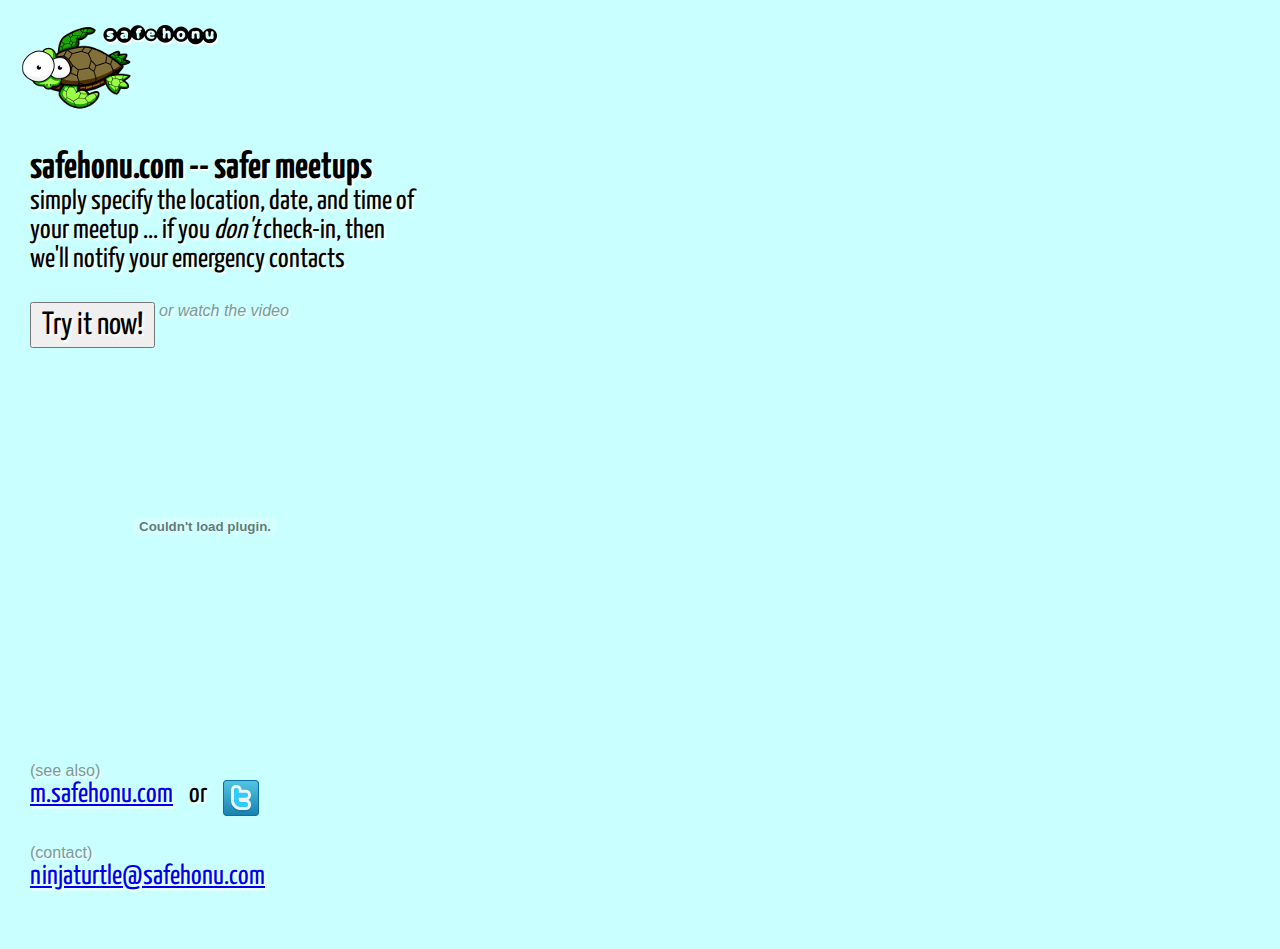
<file: index.html>
<html>
	<head>
		<meta http-equiv="Content-Type" content="text/html; charset=UTF-8"/>
		<title>safehonu.com -- safer meetups</title>
		<link href="css/common.css" rel="stylesheet" type="text/css">
	</head>
	<body>
		<div>
			<img src="img/safehonu.png" alt="safehonu.com -- safer meetups"/>
			<div>
				<p/>
				<span class="lg"><strong>safehonu.com -- safer meetups</strong></span><br/>
				simply specify the location, date, and time of your meetup ...  if you <em>don't</em> check-in, then we'll notify your emergency contacts 
				<p/>
				<input id="try" type="button" value=" Try it now! "></input>
				<span class="sm"><em>or watch the video</em></span>
				<p/>
				<object width="350" height="300">
					<param name="movie" value="http://www.youtube.com/v/Us956OhXF_w" />
					<param name="allowFullScreen" value="true" />
					<param name="allowscriptaccess" value="always" />
					<embed src="http://www.youtube.com/v/Us956OhXF_w" type="application/x-shockwave-flash" allowscriptaccess="always" allowfullscreen="true" width="350" height="300"></embed>
				</object>
				<p/><br/><br/>
				<span class="sm">(see also)</span><br/>
				<span>
					<a href="http://m.safehonu.com">m.safehonu.com</a>
					&nbsp;&nbsp;&nbsp;or&nbsp;&nbsp;&nbsp;
					<a href="http://www.twitter.com/safehonu"><img src="img/twitter.png" alt="follow safehonu.com on twitter"/></a>
				</span>
				<p/>
				<span class="sm">(contact)</span><br/>
				<a href="mailto:ninjaturtle@safehonu.com">ninjaturtle@safehonu.com</a>
			</div>
		</div>
		<script src="js/jquery-1.4.2.js" type="text/javascript"></script>
		<script src="js/landing.js" type="text/javascript"></script>
		<script type="text/javascript">
			var _gaq = _gaq || [];
			_gaq.push(['_setAccount', 'UA-860432-4']);
			_gaq.push(['_setDomainName', '.safehonu.com']);
			_gaq.push(['_trackPageview']);
			(function() {
				var ga = document.createElement('script'); ga.type = 'text/javascript'; ga.async = true;
				ga.src = ('https:' == document.location.protocol ? 'https://ssl' : 'http://www') + '.google-analytics.com/ga.js';
				var s = document.getElementsByTagName('script')[0]; s.parentNode.insertBefore(ga, s);
			})();
		</script>
	</body>
</html>
</file>
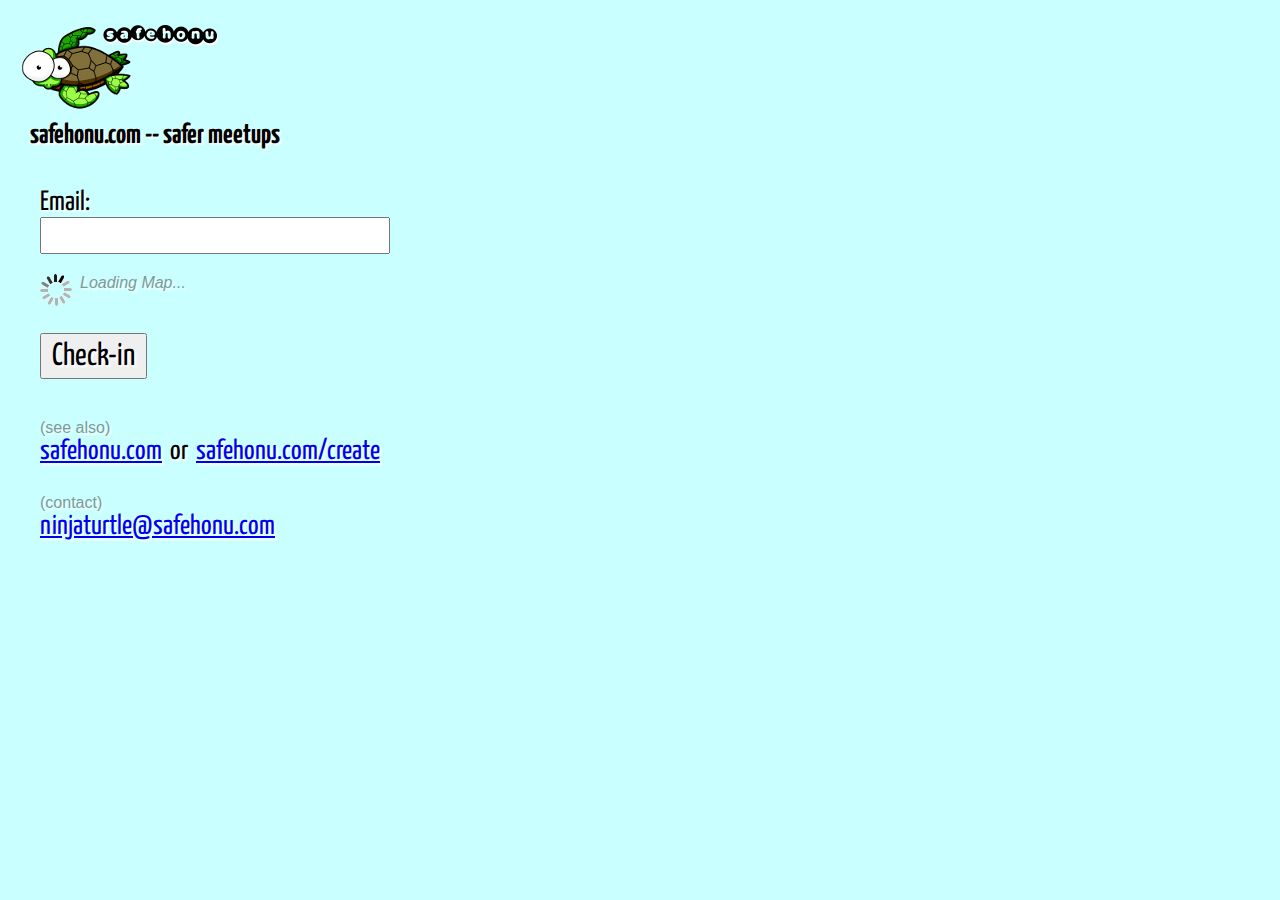
<file: checkin.html>
<html>
	<head>
		<meta http-equiv="Content-Type" content="text/html; charset=UTF-8"/>
		<title>m.safehonu.com -- safer meetups</title>
		<link href="css/common.css" rel="stylesheet" type="text/css">
	</head>
	<body>
		<div>
			<img src="img/safehonu.png" alt="safehonu.com -- safer meetups"/>
			<div>
				<strong>safehonu.com -- safer meetups</strong>
				<p/>
				<div>
					Email:<br/>
					<input id="email" type="email"></input>
				</div>
				<div id="loading">
					<img src="img/busy.gif" alt="busy..."></img>&nbsp;
					<span class="sm"><em>Loading Map...</em></span>
				</div>
				<div id="map"></div>
				<div>
					<span>
						<input id="checkin" type="button" value=" Check-in "></input>&nbsp;&nbsp;
						<span id="loading">
							<img src="img/busy.gif" alt="busy..."></img>
						</span>
					</span>
				</div>
				<div id="modal"></div>
				<div>
					<span class="sm">(see also)</span><br/>
					<span>
						<a href="http://safehonu.com">safehonu.com</a> 
						&nbsp;or&nbsp;
						<a href="http://safehonu.com/create">safehonu.com/create</a>
					</span>
					<p/>
					<span class="sm">(contact)</span><br/>
					<a href="mailto:ninjaturtle@safehonu.com">ninjaturtle@safehonu.com</a>
				</div>
			</div>
		</div>
		<script src="js/jquery-1.4.2.js" type="text/javascript"></script>
		<script src="js/checkin.js" type="text/javascript"></script>
		<script type="text/javascript">
			var _gaq = _gaq || [];
			_gaq.push(['_setAccount', 'UA-860432-4']);
			_gaq.push(['_setDomainName', '.safehonu.com']);
			_gaq.push(['_trackPageview']);
			(function() {
				var ga = document.createElement('script'); ga.type = 'text/javascript'; ga.async = true;
				ga.src = ('https:' == document.location.protocol ? 'https://ssl' : 'http://www') + '.google-analytics.com/ga.js';
				var s = document.getElementsByTagName('script')[0]; s.parentNode.insertBefore(ga, s);
			})();
		</script>
	</body>
</html>
</file>
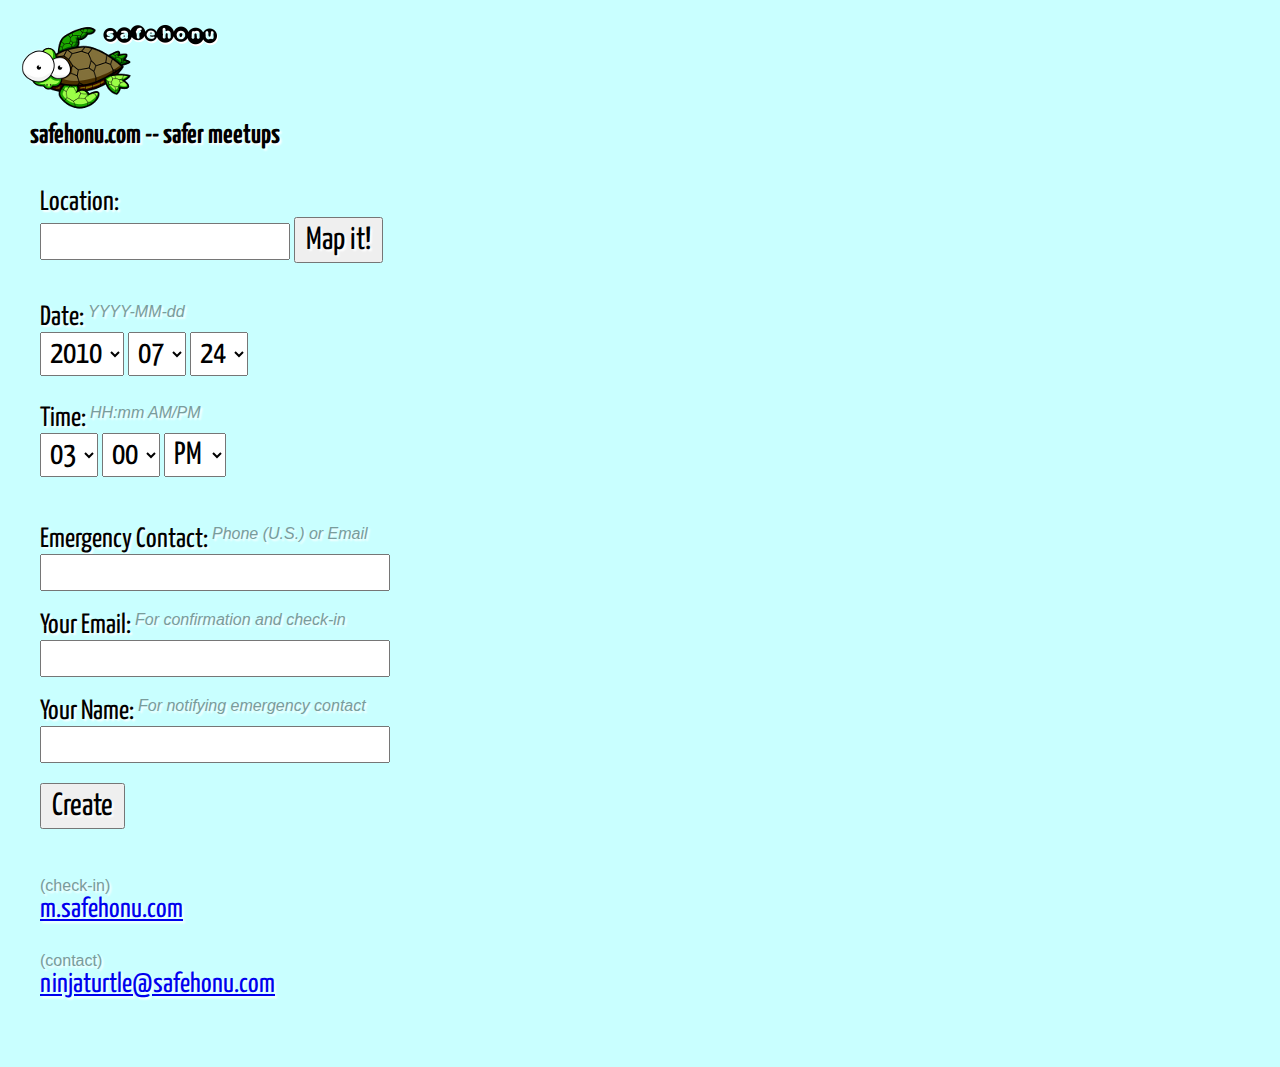
<file: create.html>
<html>
	<head>
		<meta http-equiv="Content-Type" content="text/html; charset=UTF-8"/>
		<title>safehonu.com/create -- safer meetups</title>
		<link href="css/common.css" rel="stylesheet" type="text/css">
	</head>
	<body>
		<div>
			<img src="img/safehonu.png" alt="safehonu.com -- safer meetups"/>
			<div>
				<strong>safehonu.com -- safer meetups</strong>
				<p/>
				<div id="location">
					Location:<br/>
					<span>
						<input id="location" style="width: 250px" type="text"></input>
						<input id="map" type="button" value=" Map it! "></input>
					</span>
				</div>
				<div id="map"></div>
				<div>
					Date: <span class="sm"><em>YYYY-MM-dd</em></span><br/>
					<span>
						<select id="year">
							<option>2010</option>
							<option>2011</option>
							<option>2012</option>
						</select>
						<select id="month">
							<option>01</option>
							<option>02</option>
							<option>03</option>
							<option>04</option>
							<option>05</option>
							<option>06</option>
							<option>07</option>
							<option>08</option>
							<option>09</option>
							<option>10</option>
							<option>11</option>
							<option>12</option>
						</select>
						<select id="day">
							<option>01</option>
							<option>02</option>
							<option>03</option>
							<option>04</option>
							<option>05</option>
							<option>06</option>
							<option>07</option>
							<option>08</option>
							<option>09</option>
							<option>10</option>
							<option>11</option>
							<option>12</option>
							<option>13</option>
							<option>14</option>
							<option>15</option>
							<option>16</option>
							<option>17</option>
							<option>18</option>
							<option>19</option>
							<option>20</option>
							<option>21</option>
							<option>22</option>
							<option>23</option>
							<option>24</option>
							<option>25</option>
							<option>26</option>
							<option>27</option>
							<option>28</option>
							<option>29</option>
							<option>30</option>
							<option>31</option>
						</select>
					</span>
					<p/>
					Time: <span class="sm"><em>HH:mm AM/PM</em></span><br/>
					<span>
						<select id="hour">
							<option>01</option>
							<option>02</option>
							<option>03</option>
							<option>04</option>
							<option>05</option>
							<option>06</option>
							<option>07</option>
							<option>08</option>
							<option>09</option>
							<option>10</option>
							<option>11</option>
							<option>12</option>
						</select>
						<select id="min">
							<option>00</option>
							<option>15</option>
							<option>30</option>
							<option>45</option>
						</select>
						<select id="ampm">
							<option>PM</option>
							<option>AM</option>
						</select>
					</span>
				</div>
				<div>
					Emergency Contact: <span class="sm"><em>Phone <em>(U.S.)</em> or Email</em></span><br/>
					<input id="notify" type="text"></input>
				</div>
				<div>
					Your Email: <span class="sm"><em>For confirmation and check-in</em></span><br/>
					<input id="email" type="email"></input>
				</div>
				<div>
					Your Name: <span class="sm"><em>For notifying emergency contact</em></span><br/>
					<input id="name" type="text"></input>
				</div>
				<div id="create">
					<input id="create" type="button" value=" Create "></input>
					&nbsp;&nbsp;
					<span id="loading">
						<img src="img/busy.gif" alt="busy..."></img>
					</span>
				</div>
				<div id="modal"></div>
				<div>
					<p/>
					<span class="sm">(check-in)</span><br/>
					<span>
						<a href="http://m.safehonu.com">m.safehonu.com</a>
					</span>
					<p/>
					<span class="sm">(contact)</span><br/>
					<a href="mailto:ninjaturtle@safehonu.com">ninjaturtle@safehonu.com</a>
				</div>
			</div>
		</div>
		<script src="http://maps.google.com/maps/api/js?sensor=false"></script>
		<script src="js/jquery-1.4.2.js" type="text/javascript"></script>
		<script src="js/create.js" type="text/javascript"></script>
		<script type="text/javascript">
			var _gaq = _gaq || [];
			_gaq.push(['_setAccount', 'UA-860432-4']);
			_gaq.push(['_setDomainName', '.safehonu.com']);
			_gaq.push(['_trackPageview']);
			(function() {
				var ga = document.createElement('script'); ga.type = 'text/javascript'; ga.async = true;
				ga.src = ('https:' == document.location.protocol ? 'https://ssl' : 'http://www') + '.google-analytics.com/ga.js';
				var s = document.getElementsByTagName('script')[0]; s.parentNode.insertBefore(ga, s);
			})();
		</script>
	</body>
</html>
</file>
<file: css/common.css>
@import url(http://fonts.googleapis.com/css?family=Yanone+Kaffeesatz&subset=latin);

body {
	background-color: #c9ffff;
	color: #000; 
	text-shadow: 2px 2px 2px #fff;
	font-family: 'Yanone Kaffeesatz', sans-serif, serif;
	font-size: 28px;
	margin: 0; 
	padding: 10px; 
}
div {
	border-radius: 4px;
	padding: 10px;
	width: 390px;
}
div#modal {
	font-family: sans-serif, serif;
	font-size: 16px;
}
div .info {
	border: 1px solid #fff;
	background-color: #f9ffc9;
}
div .error {
	border: 1px solid #fff;
	background-color: #ffc9c9;
}
input[type="email"], input[type="text"] {
	font-family: inherit;
	font-size: inherit;
	padding: 2px;
	width: 350px;
}
input[type="button"] {
	font-family: inherit;
	font-size: 32px;
	padding: 5px;
	text-shadow: inherit; 
}
select {
	font-family: inherit;
	font-size: 32px;
	padding: 5px;
	text-shadow: inherit; 
}
span, span a {
	vertical-align: top;
}
span.sm {
	color: #7a9b9b;
	font-family: sans-serif, serif;
	font-size: 16px;
}
span.lg {
	font-size: 38px;
}
.invalid {
	background-color: #ffc9c9;
}
</file>
